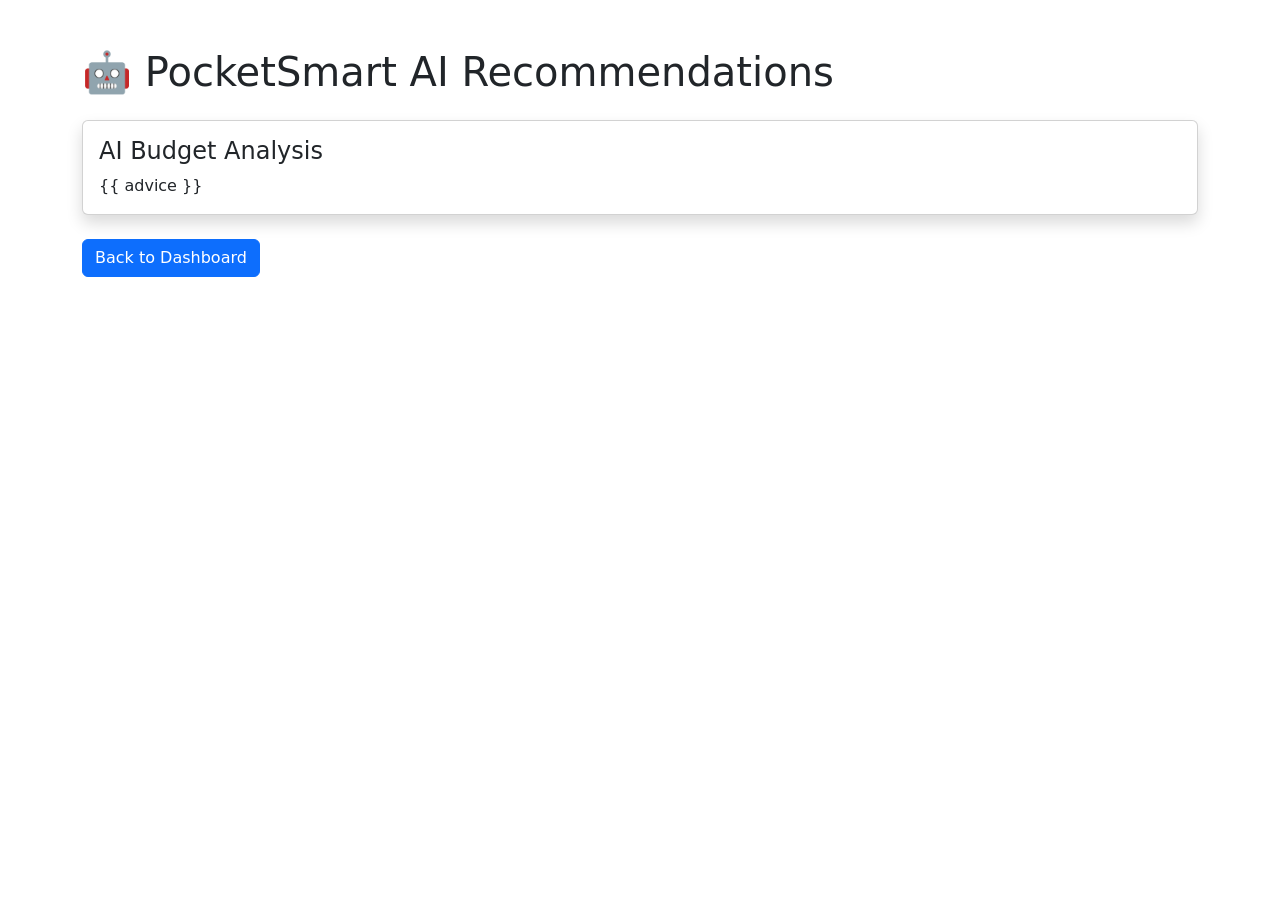
<file: templates/recommendations.html>
<!DOCTYPE html>
<html><head><title>AI Recommendations</title>
<link href="https://cdn.jsdelivr.net/npm/bootstrap@5.3.3/dist/css/bootstrap.min.css" rel="stylesheet"></head>
<body><div class="container mt-5"><h1>🤖 PocketSmart AI Recommendations</h1>
<div class="card shadow mt-4"><div class="card-body"><h4>AI Budget Analysis</h4>
<div style="white-space: pre-line;">{{ advice }}</div></div></div>
<a href="/dashboard" class="btn btn-primary mt-4">Back to Dashboard</a></div></body></html>
</file>
